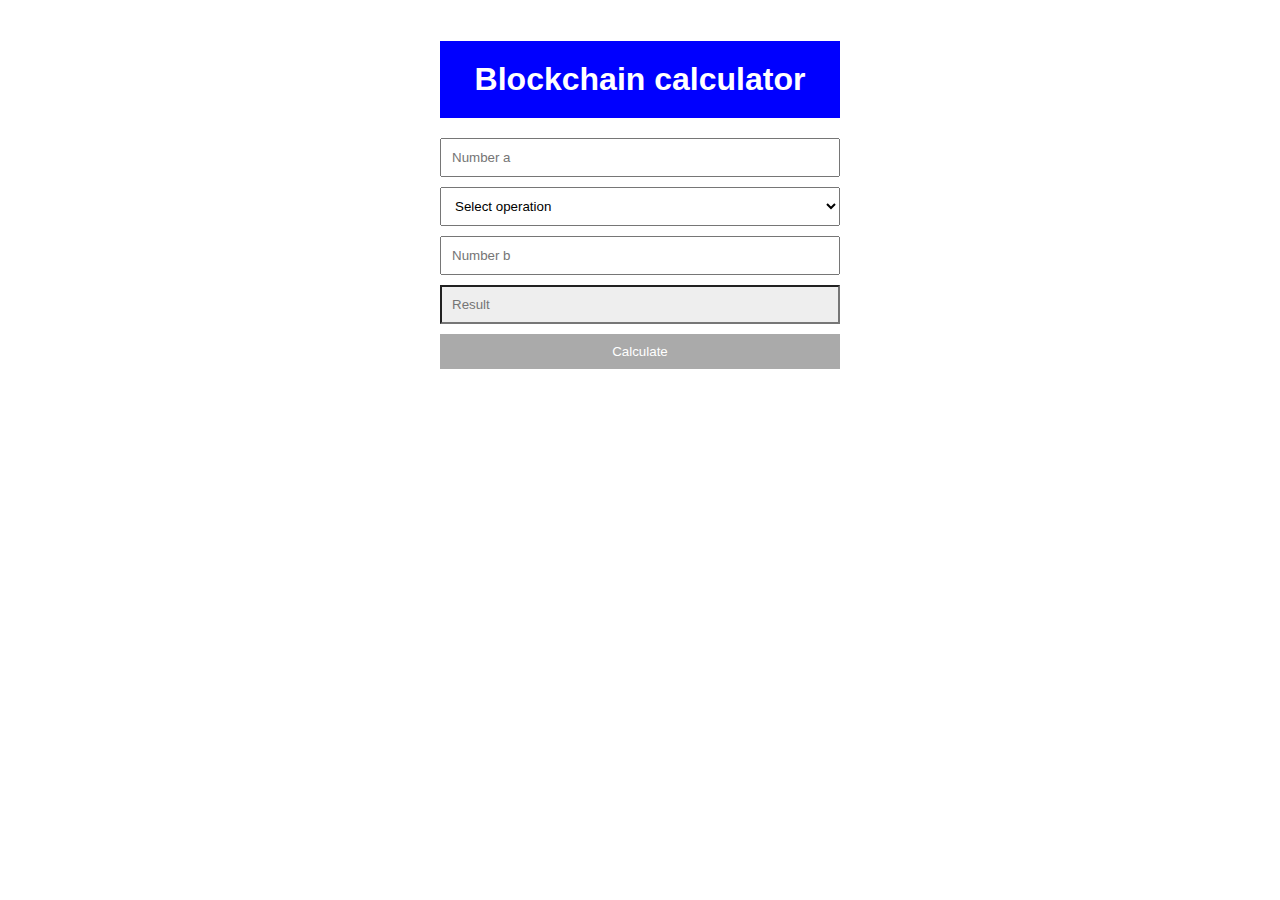
<file: index.html>
<!DOCTYPE html>
<html>
  <head>
    <title>Blockchain calculator</title>
    <link rel="stylesheet" href="./styles.css" />
    <script src="https://cdn.ethers.io/lib/ethers-5.2.umd.min.js"></script>
  </head>
  <body>
    <div class="container">
      <h1>Blockchain calculator</h1>
      <input type="text" id="numberA" placeholder="Number a" />
      <select id="operation">
        <option value="" disabled selected>Select operation</option>
        <option value="+">+</option>
        <option value="-">-</option>
        <option value="*">*</option>
        <option value="/">/</option>
      </select>
      <input type="text" id="numberB" placeholder="Number b" />
      <input type="text" id="result" placeholder="Result" readonly />
      <button id="calculate" disabled>Calculate</button>
      <input type="text" id="output" style="background-color: transparent; border: none;" readonly />
    </div>
    <script src="./calculator.js"></script>
  </body>
</html>
</file>
<file: styles.css>
body {
  font-family: Arial, sans-serif;
  margin: 0;
  padding: 0;
}
.container {
  max-width: 400px;
  margin: 0 auto;
  padding: 20px;
  text-align: center;
}
h1 {
  color: #fff;
  background-color: #00f;
  padding: 20px;
  margin-bottom: 20px;
}
input,
select,
button {
  display: block;
  width: 100%;
  margin-bottom: 10px;
  padding: 10px;
  box-sizing: border-box;
}
input[readonly] {
  background-color: #eee;
}
button {
  background-color: #00f;
  color: #fff;
  border: none;
}
button:hover:not(:disabled) {
  background-color: #0af;
}
button:disabled {
  background-color: #aaa;
  cursor: not-allowed;
}
</file>
